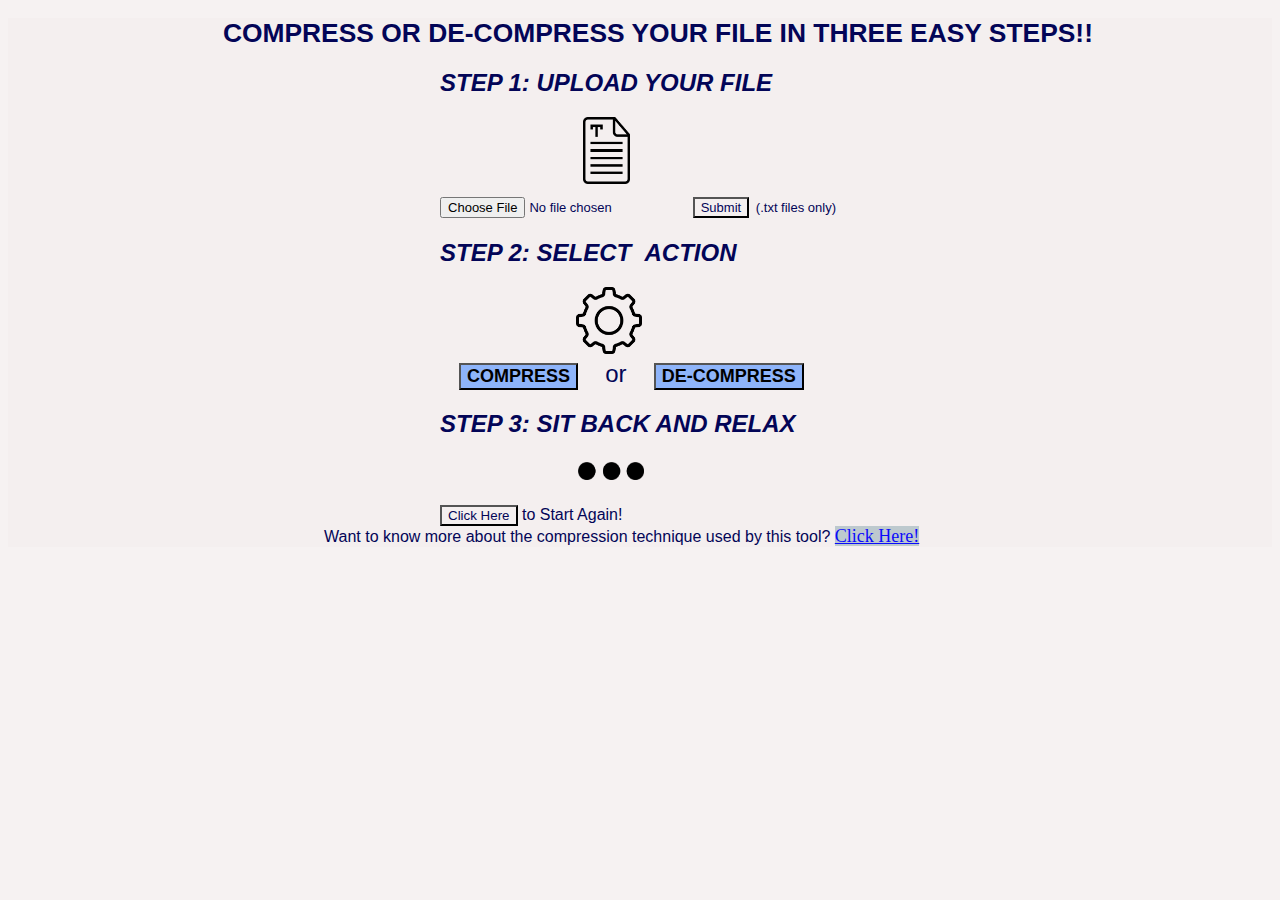
<file: index.html>
<!-- Author : Sourav Sinha
Created on : 5 September, 2021 -->
<!DOCTYPE html>
<html>

<head>
	<meta charset='utf-8'>
	<meta http-equiv='X-UA-Compatible' content='IE=edge'>
	<title>File Compressor</title>
	<meta name='viewport' content='width=device-width, initial-scale=1'>
	<link rel='stylesheet' type='text/css' href='styles.css'>
	<!-- <script src='heap_implementation.js' type="module"></script>
	<script src='codec_implementation.js' type="module"></script> -->
	<script src='script.js' type="text/javascript"></script>
</head>

<!-- <body onload="onloadfn();"> -->
<body>
	<h1  id="heading">COMPRESS OR DE-COMPRESS YOUR FILE IN THREE EASY STEPS!! </h1>
	<div class="bigdiv">
		<h2 class="align">STEP 1: UPLOAD YOUR FILE</h2>
		<div class="align" id="step1">
			<img src="assets/text_file_icon1.png"  id="textImg">
			<br>
			<form method="post" enctype="multipart/form-data" class="form" id="fileform">
				<input type="file" id="uploadfile"  class="input">

				<!-- <input type="submit" class="input" id="submitbtn" > -->
				<input type="button" id="submitbtn"  class="input" value="Submit">
			</form>
			<span id="text1">(.txt files only)</span>
			<br>
			<!-- Upload File -->
		</div>
		<h2 class="align">STEP 2: SELECT &nbspACTION</h2>
		<div class="align" id="step2">
			<!-- &emsp;&emsp;&emsp;&emsp; -->
			<img src="assets/options_icon2.png" id="optionsImg">
			<br>
			<button type="button" id="encode" class="button" >COMPRESS</button>
			&nbsp or &nbsp;
			<!-- &emsp;&emsp;&emsp;&emsp; -->
			<button type="button" id="decode" class="button" >DE-COMPRESS</button>
			<!-- Select Action -->
			<br>
		</div>
		<h2 class="align" >STEP 3: SIT BACK AND RELAX</h2>
		<div class="align" id="step3" >
			<img src="assets/wait_icon1.png" id="waitImg">
			<br>
			<!-- Wait a moment -->
		</div>
		<br>
		<span class="align" id="text4">
			<button type="button" onclick="location.reload()" >Click Here</button> to Start Again!
		</span>
	</div>
	<span class="text">
		Want to know more about the compression technique used by this tool?
		<a href="info.html"	class="links" id="link1" target="_blank">Click Here!</a>
	</span>

</body>

</html>
</file>
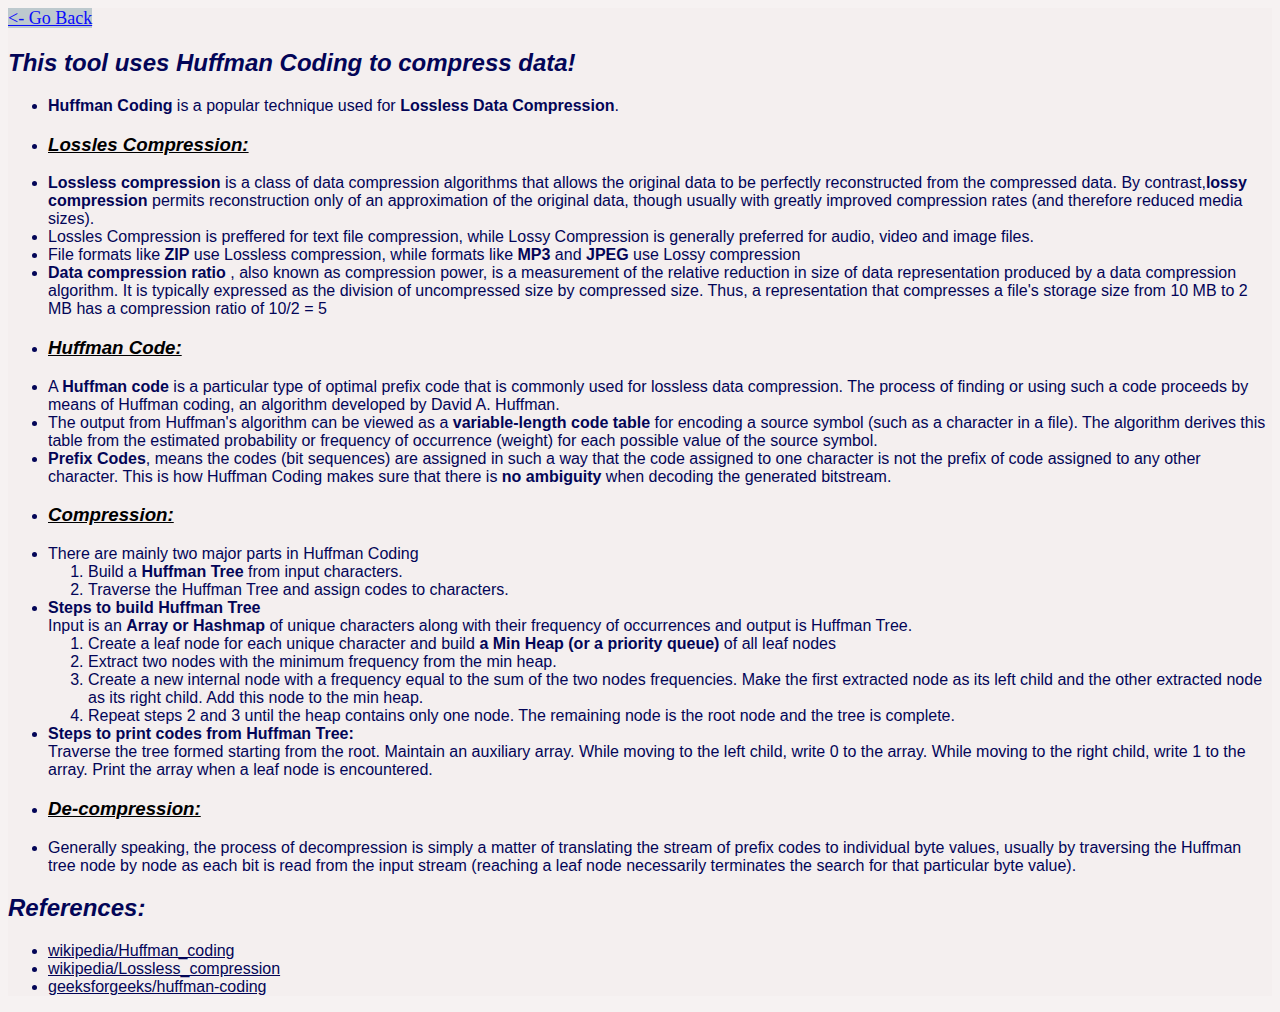
<file: info.html>
<!-- Author : Sourav Sinha
Created on : 5 September, 2021 -->

<!DOCTYPE html>
<html>

<head>
    <title>Info</title>
    <link type="text/css" rel="stylesheet" href="styles.css">
</head>

<body>
    <a href="index.html" class="links"> &lt- Go Back </a>
    <h2>This tool uses Huffman Coding to compress data! </h2>
    <ul>
        <li><b>Huffman Coding</b>  is a popular technique used for <b>Lossless Data Compression</b>.</li>
        <li><h3>Lossles Compression:</h3></li>
        <li><b>Lossless compression</b> is a class of data compression algorithms that allows the original data to be
            perfectly reconstructed from the compressed data. By contrast,<b>lossy compression</b> permits
            reconstruction only of an approximation of the original data, though usually with greatly improved
            compression rates (and therefore reduced media sizes).</li>
        <li>Lossles Compression is preffered for text file compression, while Lossy Compression is generally preferred
            for audio, video and image files.</li>
        <li>File formats like <b>ZIP</b> use Lossless compression, while formats like <b>MP3</b> and <b>JPEG</b> use
            Lossy compression</li>
        <li><b>Data compression ratio</b> , also known as compression power, is a measurement of the relative reduction
            in size of data representation produced by a data compression algorithm. It is typically expressed as the
            division of uncompressed size by compressed size. Thus, a representation that compresses a file's storage
            size from 10 MB to 2 MB has a compression ratio of 10/2 = 5
        </li>
        <li>
            <h3>Huffman Code:</h3>
        </li>
        <li>
            A <b>Huffman code</b> is a particular type of optimal prefix code that is commonly used for lossless data
            compression. The process of finding or using such a code proceeds by means of Huffman coding, an algorithm
            developed by David A. Huffman.
        </li>
        <li>
            The output from Huffman's algorithm can be viewed as a <b>variable-length code table</b>
            for encoding a source symbol (such as a character in a file). The algorithm derives this table from the
            estimated probability or frequency of occurrence (weight) for each possible value of the source symbol.
        </li>
        <li><b>Prefix Codes</b>, means the codes (bit sequences) are assigned in such a way that the code assigned to
            one character is not the prefix of code assigned to any other character. This is how Huffman Coding makes
            sure that there is <b>no ambiguity</b> when decoding the generated bitstream.
        </li>
        <li><h3>Compression:</h3></li>
        <li>There are mainly two major parts in Huffman Coding
            <ol>
                <li> Build a <b>Huffman Tree</b> from input characters.</li>
                <li>Traverse the Huffman Tree and assign codes to characters.
                </li>
            </ol>
        </li>
        <li>
            <b>Steps to build Huffman Tree</b>
            <br>
            Input is an <b>Array or Hashmap</b> of unique characters along with their frequency of occurrences and
            output is Huffman
            Tree.
            <ol>
                <li>Create a leaf node for each unique character and build <b>a Min Heap (or a priority queue)</b> of all leaf nodes </li>
                <li>Extract two nodes with the minimum frequency from the min heap.</li>
                <li>Create a new internal node with a frequency equal to the sum of the two nodes frequencies. Make the
                    first extracted node as its left child and the other extracted node as its right child. Add this
                    node to the min heap.</li>
                <li>Repeat steps 2 and 3 until the heap contains only one node. The remaining node is the root node and
                    the tree is complete.</li>
            </ol>
        </li>
        <li>
            <b>Steps to print codes from Huffman Tree:</b>
            <br>
            Traverse the tree formed starting from the root. Maintain an auxiliary array. While moving to the left
            child, write 0 to the array. While moving to the right child, write 1 to the array. Print the array when a
            leaf node is encountered.
        </li>
        <li><h3>De-compression:</h3></li>
        <li>Generally speaking, the process of decompression is simply a matter of translating the stream of prefix codes to individual byte values, usually by traversing the Huffman tree node by node as each bit is read from the input stream (reaching a leaf node necessarily terminates the search for that particular byte value). </li>
    </ul>
    <h2>References:</h2>
    <ul>
        <li><a href="https://en.wikipedia.org/wiki/Huffman_coding" target="_blank">wikipedia/Huffman_coding</a></li>
        <li><a href="https://en.wikipedia.org/wiki/Lossless_compression" target="_blank">wikipedia/Lossless_compression</a></li>
        <li><a href="https://www.geeksforgeeks.org/huffman-coding-greedy-algo-3/" target="_blank">geeksforgeeks/huffman-coding</a></li>
    </ul>
</body>

</html>
</file>
<file: styles.css>
*{
    background-color:  rgba(243, 239, 239, 0.787);
    color: rgb(3, 5, 87);
    font-family: Arial, Helvetica, sans-serif;
}
h2{
    /* color: black; */
    font-style: italic;
    /* text-decoration: underline;    */
}
h3{
    color: black;
    font-style: italic;
    text-decoration: underline;
}
#heading {
    margin-left: 1%;
    margin-right: 1%;
    font-size: 130%;
}
.align{
    /* padding: 1.5%; */
    padding-left: 17%;
    padding-right: 12%;
    padding-bottom: 0.05%;
    /* background-color: rgb(182, 179, 179); */
    font-size: medium;

}
.bigdiv{
    margin-left: 5%;
    margin-right: 5%;
    /* border: rgb(0, 0, 0) solid 2px; */

    /* background-color: rgb(182, 179, 179) ; */
}

.links{
    color: rgb(11, 11, 251);
    background-color: rgb(189, 201, 206);
    font-family: Georgia, 'Times New Roman', Times, serif;
    /* font-weight:+ bold; */
    font-size: large;
}
.links:hover{
    color: rgb(3, 3, 128);
    background-color: rgb(2, 158, 158);
}

.form{
    /* background-color: rgb(182, 179, 179) ; */
    font-family: Arial, Helvetica, sans-serif;
    /* font-size: x-small; */
    display: inline-block;
}
.input{
    font-size: x-small;
    /* background-color: rgb(182, 179, 179); */
}

#text1{
    font-size: xx-small;
    /* background-color: rgb(182, 179, 179) ; */
}
#text4{
    font-size: small;
}
/* #encode{
    background-color: rgb(97, 153, 97);
} */
/* #decode{
    background-color: rgb(172, 75, 75);
} */
#encode:disabled{
    background-color: rgb(182, 179, 179);
}
#decode:disabled{
    background-color: rgb(182, 179, 179);
}
.button{
    font-size: small;
    font-weight: bold;
    color: black;
    background-color: rgb(142, 180, 250);
    /* background-color: cyan; */
}
.button:disabled{
    color: rgb(56, 54, 54);
}
.text{
    font-size: small;
}
.text2{
    /* background-color: rgb(182, 179, 179); */
    font-size: small;
}
#link1{
    font-size: smaller;
}
#textImg{
    width: 10%;
    margin-left: 30%;
    /* background-color: rgb(182, 179, 179); */
}

#doneImg{
    width: 9.5%;
    margin-left: 30.5%;
    /* background-color: rgb(182, 179, 179); */
}

#optionsImg{
    width: 14%;
    margin-left: 28.5%;
    /* background-color: rgb(182, 179, 179); */
}

#waitImg{
    width: 14%;
    margin-left: 29%;
    /* background-color: rgb(182, 179, 179); */
}
@media(min-width:740px){
    #heading {
        margin-left: 12%;
        margin-right: 10%;
        font-size: 150%;
    }
    #encode{
        margin-left: 4%;
    }
    .button{
        font-size: medium;
    }
    .bigdiv{
        margin-left: 15%;
        margin-right: 15%;
    }
    .align{
        font-size: large;
    }
    .text{
        font-size: medium;
        margin-left: 12%;
        margin-right: 3%;
    }
    #text1{
        font-size: x-small;
    }
    .text2{
        font-size: medium;
    }
    #text4{
        font-size: medium;
    }
    .input{
        font-size: small;
    }
    #link1{
        font-size: large;
    }
}
@media(min-width:1090px){
    #heading {
        margin-left: 17%;
        margin-right: 11%;
        font-size: 165%;
    }
    #encode{
        margin-left: 4%;
    }
    .text{
        margin-left: 25%;
        margin-right: 15%;
    }
    #text1{
        font-size: small;
    }
    .bigdiv{
        margin-left: 19%;
        margin-right: 15%;
    }
    .button{
        font-size: large;
        margin-left: 1.5%;
        margin-right: 1.5%;
    }
    .align{
        padding-left:23% ;
        padding-right: 20%;
        font-size: x-large;
    }
    .text2{
        font-size: large;
    }
}
</file>
